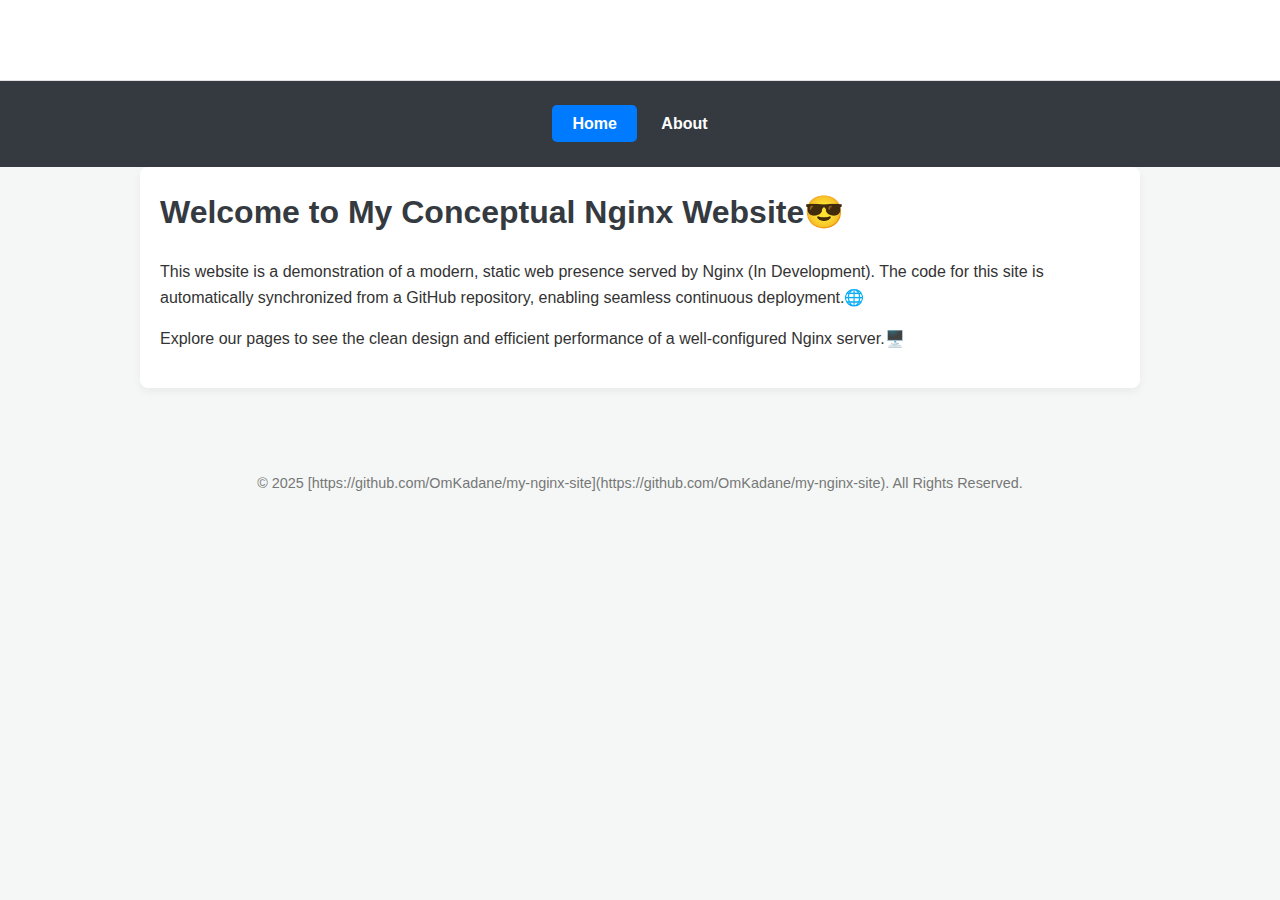
<file: index.html>
<!DOCTYPE html>
<html lang="en">
<head>
    <meta charset="UTF-8">
    <meta name="viewport" content="width=device-width, initial-scale=1.0">
    <title>My Nginx Site - Home</title>
    <link rel="stylesheet" href="css/style.css">
    <link rel="icon" type="image/svg+xml" href="images/logo.svg">
</head>
<body>

    <header class="site-header">
        <div class="container">
            </div>
    </header>

    <nav>
        <div class="container">
            <a href="index.html" class="active">Home</a>
            <a href="about.html">About</a>
        </div>
    </nav>

    <main class="container">
        <h1>Welcome to My Conceptual Nginx Website😎</h1>
        <p>This website is a demonstration of a modern, static web presence served by Nginx (In Development). The code for this site is automatically synchronized from a GitHub repository, enabling seamless continuous deployment.🌐</p>
        <p>Explore our pages to see the clean design and efficient performance of a well-configured Nginx server.🖥️</p>
    </main>

    <footer>
        <div class="container">
            <p>&copy; 2025 [https://github.com/OmKadane/my-nginx-site](https://github.com/OmKadane/my-nginx-site). All Rights Reserved.</p>
        </div>
    </footer>

</body>
</html>
</file>
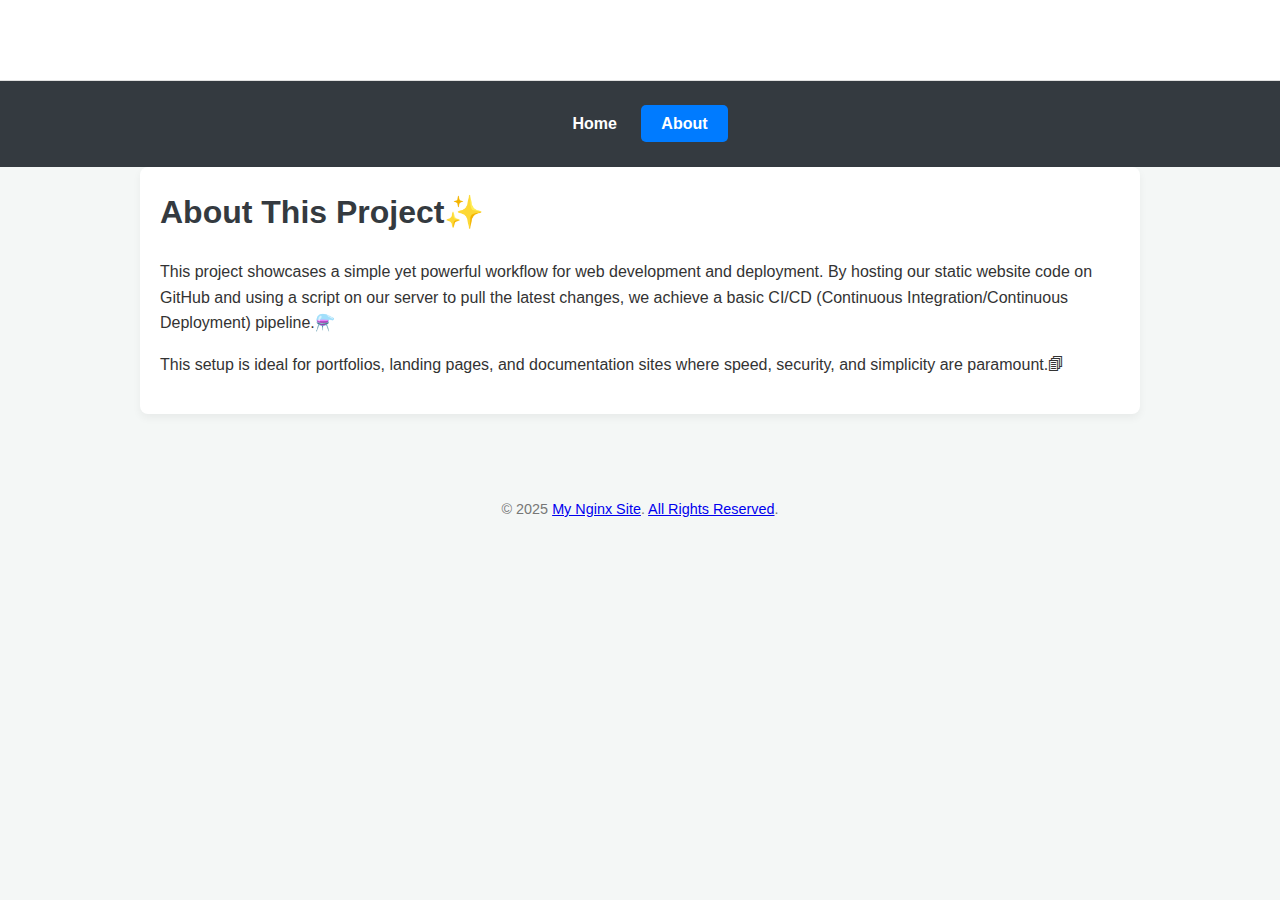
<file: about.html>
<!DOCTYPE html>
<html lang="en">
<head>
    <meta charset="UTF-8">
    <meta name="viewport" content="width=device-width, initial-scale=1.0">
    <title>My Nginx Site - About</title>
    <link rel="stylesheet" href="css/style.css">
    <link rel="icon" type="image/svg+xml" href="images/logo.svg">
</head>
<body>

    <header class="site-header">
        <div class="container">
            </div>
    </header>

    <nav>
        <div class="container">
            <a href="index.html">Home</a>
            <a href="about.html" class="active">About</a>
        </div>
    </nav>

    <main class="container">
        <h1>About This Project✨</h1>
        <p>This project showcases a simple yet powerful workflow for web development and deployment. By hosting our static website code on GitHub and using a script on our server to pull the latest changes, we achieve a basic CI/CD (Continuous Integration/Continuous Deployment) pipeline.⚗️</p>
        <p>This setup is ideal for portfolios, landing pages, and documentation sites where speed, security, and simplicity are paramount.🗐</p>
    </main>

    <footer>
        <div class="container">
            <p>&copy; 2025 <a href="https://github.com/OmKadane/my-nginx-site">My Nginx Site</a>. <a href="https://github.com/OmKadane/my-nginx-site/blob/main/LICENSE">All Rights Reserved</a>.</p>
        </div>
    </footer>

</body>
</html>
</file>
<file: css/style.css>
/* General Body Styles */
body {
    font-family: -apple-system, BlinkMacSystemFont, "Segoe UI", Roboto, Helvetica, Arial, sans-serif;
    margin: 0;
    padding: 0;
    background-color: #f4f7f6;
    color: #333;
    line-height: 1.6;
}

/* Centered Container */
.container {
    max-width: 960px;
    margin: 0 auto;
    padding: 20px;
}

/* Header Styles */
.site-header {
    background-color: #ffffff;
    padding: 20px 0;
    text-align: center;
    border-bottom: 1px solid #e0e0e0;
}

.site-header img {
    max-width: 60px;
    margin-bottom: 5px;
}

/* Navigation Bar */
nav {
    background-color: #343a40;
    padding: 10px 0;
    text-align: center;
}

nav a {
    color: #ffffff;
    text-decoration: none;
    padding: 10px 20px;
    font-weight: bold;
    transition: background-color 0.3s ease;
}

nav a:hover, nav a.active {
    background-color: #007bff;
    border-radius: 5px;
}

/* Main Content Area */
main {
    background-color: #ffffff;
    padding: 40px;
    margin-top: 20px;
    border-radius: 8px;
    box-shadow: 0 4px 8px rgba(0,0,0,0.05);
}

main h1 {
    color: #343a40;
    margin-top: 0;
}

/* Footer Styles */
footer {
    text-align: center;
    padding: 20px;
    margin-top: 30px;
    color: #777;
    font-size: 0.9em;
}
</file>
